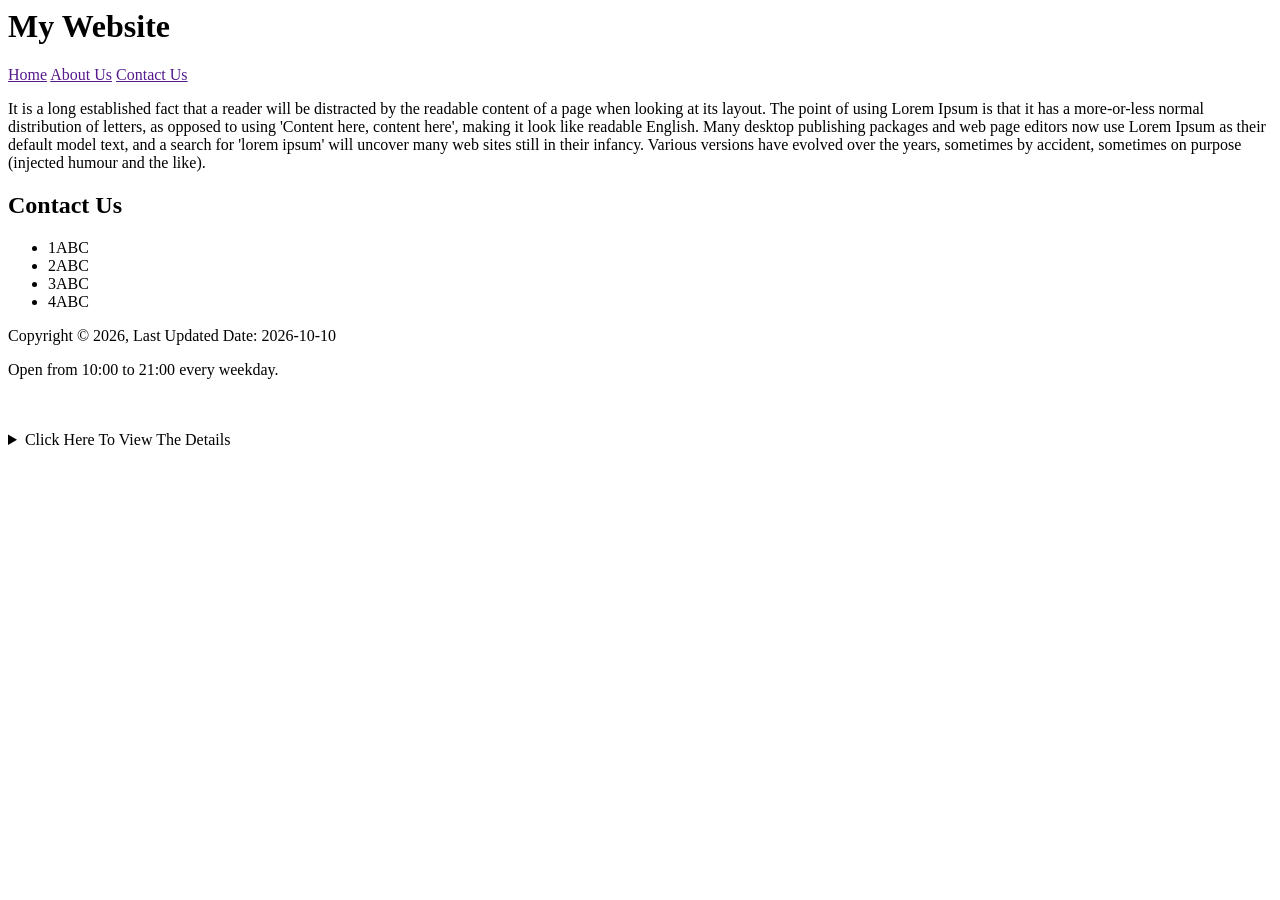
<file: Day22Session/html5.html>
<html>

<head>
    <title>Html5</title>
</head>

<body>
    <header>
        <h1>My Website</h1>
    </header>
    <nav>
        <a href="">Home</a>
        <a href="">About Us</a>
        <a href="">Contact Us</a>
    </nav>
    <main>
        <section>
            <p>
                It is a long established fact that a reader will be distracted by the readable content of a page when
                looking at its layout. The point of using Lorem Ipsum is that it has a more-or-less normal distribution
                of letters, as opposed to using 'Content here, content here', making it look like readable English. Many
                desktop publishing packages and web page editors now use Lorem Ipsum as their default model text, and a
                search for 'lorem ipsum' will uncover many web sites still in their infancy. Various versions have
                evolved over the years, sometimes by accident, sometimes on purpose (injected humour and the like).
            </p>
        </section>
        <article>
            <h2>Contact Us</h2>
        </article>
        <aside>
            <ul>
                <li>1ABC</li>
                <li>2ABC</li>
                <li>3ABC</li>
                <li>4ABC</li>
            </ul>
        </aside>
    </main>
    <footer>
        Copyright &copy; 2026, Last Updated Date: 2026-10-10
    </footer>
    <p>Open from <time>10:00</time> to <time>21:00</time> every weekday.</p>
    <br><br>
    <details>
        <summary>Click Here To View The Details</summary>
        <p>
            It is a long established fact that a reader will be distracted by the readable content of a page when
            looking at its layout. The point of using Lorem Ipsum is that it has a more-or-less normal distribution of
            letters, as opposed to using 'Content here, content here', making it look like readable English. Many
            desktop publishing packages and web page editors now use Lorem Ipsum as their default model text, and a
            search for 'lorem ipsum' will uncover many web sites still in their infancy. Various versions have evolved
            over the years, sometimes by accident, sometimes on purpose (injected humour and the like).
        </p>
    </details>
</body>

</html>
</file>
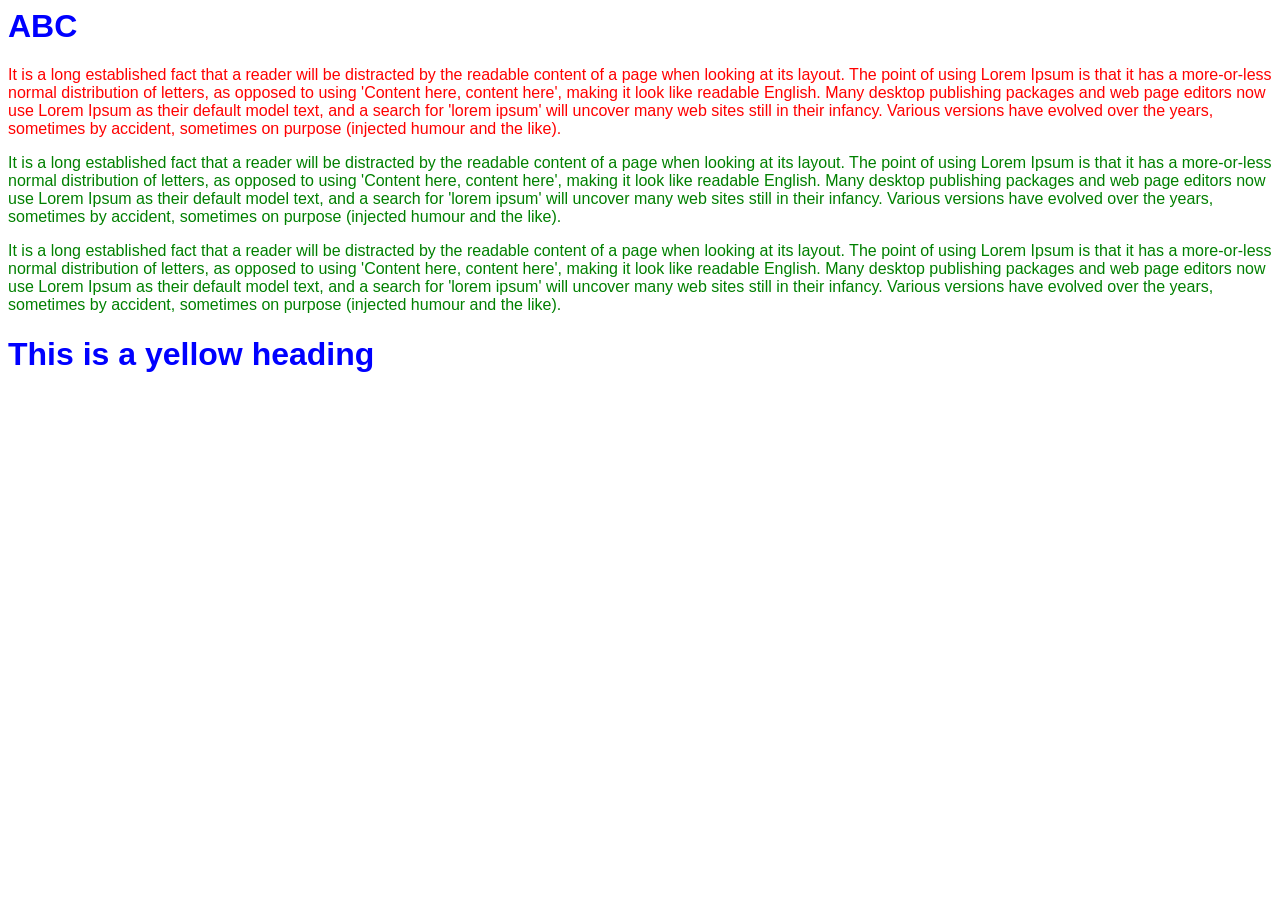
<file: Day22Session/htmlcss.html>
<html>

<head>
    <title>Html5</title>

        <!-- 
        selector
        {
            property: value;
        }
        -->
    <!-- <style>
        #firstParagraph
        {
            color:red;
        }

        #secondParagraph
        {
            color:green;
        }

        .yellow
        {
            color:blue;
        }

    </style> -->
    <link rel="stylesheet" href="style.css">
    </head>
<body>
    <h1 style="color:blue;">ABC</h1>
    <p id="firstParagraph">
        It is a long established fact that a reader will be distracted by the readable content of a page when
        looking at its layout. The point of using Lorem Ipsum is that it has a more-or-less normal distribution
        of letters, as opposed to using 'Content here, content here', making it look like readable English. Many
        desktop publishing packages and web page editors now use Lorem Ipsum as their default model text, and a
        search for 'lorem ipsum' will uncover many web sites still in their infancy. Various versions have
        evolved over the years, sometimes by accident, sometimes on purpose (injected humour and the like).
    </p>

    <p id="secondParagraph">
        It is a long established fact that a reader will be distracted by the readable content of a page when
        looking at its layout. The point of using Lorem Ipsum is that it has a more-or-less normal distribution
        of letters, as opposed to using 'Content here, content here', making it look like readable English. Many
        desktop publishing packages and web page editors now use Lorem Ipsum as their default model text, and a
        search for 'lorem ipsum' will uncover many web sites still in their infancy. Various versions have
        evolved over the years, sometimes by accident, sometimes on purpose (injected humour and the like).
    </p>

    <p id="secondParagraph" class="yellow">
        It is a long established fact that a reader will be distracted by the readable content of a page when
        looking at its layout. The point of using Lorem Ipsum is that it has a more-or-less normal distribution
        of letters, as opposed to using 'Content here, content here', making it look like readable English. Many
        desktop publishing packages and web page editors now use Lorem Ipsum as their default model text, and a
        search for 'lorem ipsum' will uncover many web sites still in their infancy. Various versions have
        evolved over the years, sometimes by accident, sometimes on purpose (injected humour and the like).
    </p>

    <h1 class="yellow">
        This is a yellow heading
    </h1>

</body>

</html>



<!-- 
1. inline style
2. id selector
3. class
4. element selector
5. browser default style
-->
</file>
<file: Day22Session/style.css>
*
{
    font-family: 'Franklin Gothic Medium', 'Arial Narrow', Arial, sans-serif;
}

#firstParagraph
        {
            color:red;
        }

        #secondParagraph
        {
            color:green;
        }

        .yellow
        {
            color:blue;
        }


        p
        {
            color:yellow;
        }
</file>
